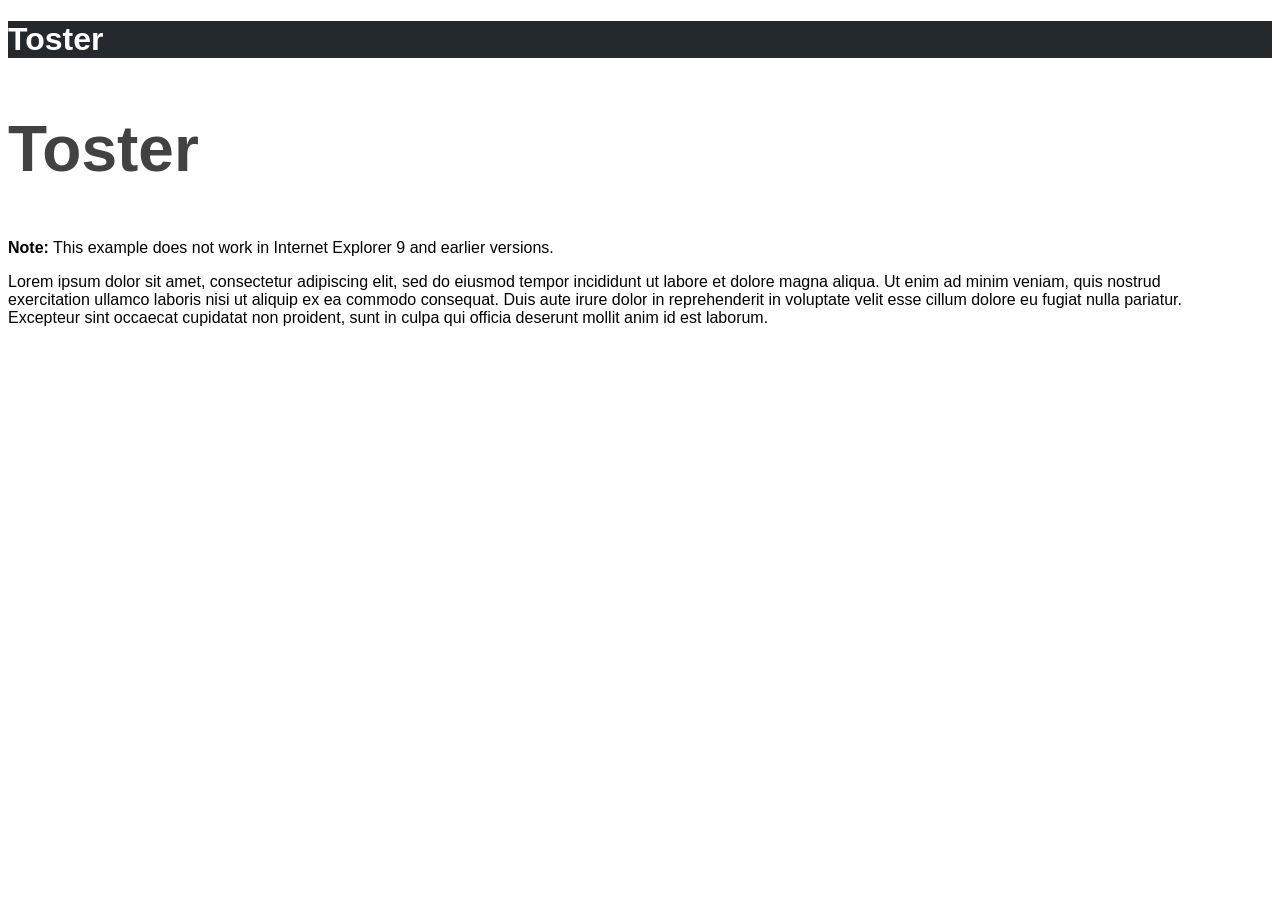
<file: temp_index.html>
<!DOCTYPE html>
<html>
<head>
    <title>TestWork</title>
    <link rel="stylesheet" href="style.css">
</head>
<body>
<header style="/*position:absolute; top:0;*/ background-color: #24292e; color: #fff;">
    <h1>Toster</h1>
</header>
<section>
<h2>Toster</h2>
<p><b>Note:</b> This example does not work in Internet Explorer 9 and earlier versions.</p>
<p>Lorem ipsum dolor sit amet, consectetur adipiscing elit,
    sed do eiusmod tempor incididunt ut labore et dolore magna aliqua. 
    Ut enim ad minim veniam, quis nostrud exercitation ullamco laboris nisi ut aliquip ex ea commodo consequat. 
    Duis aute irure dolor in reprehenderit in voluptate velit esse cillum dolore eu fugiat nulla pariatur. 
    Excepteur sint occaecat cupidatat non proident, sunt in culpa qui officia deserunt mollit anim id est laborum.</p>
</section>
</body>
</html>
</file>
<file: style.css>
@import 'base.css';
@import 'tost.css';
/*@import "struct.css";*/

header,
footer {
  text-align: center;
  /* overflow: hidden; */
  background-color: #24292e;
  color: #fff;
}

header *,
footer * {
  color: #fff;
}

header .wrap {
  display: flex;
  align-items: center;
}
header hr {
  display: none;
}
header h1 {
  flex-grow: 1;
  text-align: left;
}

header a {
  display: inline-block;
  text-decoration: none;
}
header > nav {
  margin: 15px 0;
}
header nav a,
.sub-nav {
  display: inline-block;
  position: relative;
  padding: 0 15px;
}
header nav a[title='GitHub'] {
  padding-left: 30px;
  background: url(/images/github-logo.svg) 8px center no-repeat;
  background-size: contain;
}
.sub-nav_list a:hover {
  text-decoration: underline;
}
.sub-nav._active .sub-nav_list {
  display: block;
}
.sub-nav_list {
  display: none;
  position: absolute;
  top: 1.5em;
  left: 0;
  padding: 5px;
  background-color: #353d46;
  border: 1px solid #717171;
  border-radius: 5px;
  z-index: 998;
}

.sub-nav_list a {
  padding: 5px 15px;
}

.overlay-screen {
  width: 100%;
  height: 100%;
  position: fixed;
  display: flex;
  justify-content: center;
  align-items: center;
  background-color: #fff;
  opacity: 1;
  transition: opacity 0.9s;
  z-index: 999;
}

.Loading-ico {
  width: 2em;
  height: 2em;
  background-color: #000;
  animation: 1s linear 0s infinite normal Loading;
}

@keyframes Loading {
  from {
    transform: rotate(0deg);
  }
  to {
    transform: rotate(360deg);
  }
}

main {
  position: relative;
  /*padding-top: 50px;*/
}

.wrap {
  max-width: 1200px;
  margin: 0 auto;
  position: relative;
  padding: 0 15px;
}

section .wrap {
  margin-bottom: 30px;
}

#First-screen {
  height: 50vh;
  background-color: #1f1f1f;
  display: flex;
  justify-content: center;
  align-items: center;
  text-align: center;
}
#First-screen h2 {
  font-weight: normal;
  color: #929292;
}
#First-screen b {
  color: #fff;
}
.to_top {
  text-align: right;
}
.to_top .wrap {
  margin-bottom: 0;
}
.to_top a {
  display: inline-block;
  padding: 10px;
  position: absolute;
  right: 15px;
  bottom: 0;
  background-color: #000;
  color: #fff;
  text-decoration: none;
}

.about-design ul {
  float: left;
  margin-right: 50px;
}

.Galery_ctrl {
  width: 40%;
  position: relative;
  display: table;
  padding: 0;
  margin: 15px auto;
  list-style: none;
  text-align: center;
  user-select: none;
  z-index: 777;
}
.Galery_ctrl li {
  width: 20%;
  display: table-cell;
  cursor: pointer;
}
.Galery_ctrl li:hover {
  font-weight: bold;
}
.Galery_ctrl li._active {
  font-weight: bold;
  text-decoration: underline;
}

.Galery__list {
  display: flex;
  flex-wrap: wrap;
  overflow: hidden;
}

.Galery__item {
  height: 300px;
  width: 33.333%;
  display: table;
  color: #fff;
  padding: 15px;
  background-color: #ccc;
}
.Galery__item div {
  height: 100%;
  display: table-cell;
  vertical-align: middle;
  text-align: center;
  font-size: 2em;
  transition: opacity 0.5s;
  opacity: 0;
  background-color: rgba(255, 255, 255, 1);
  color: #000;
  cursor: pointer;
}

.Galery__item.active div,
.Galery__item div:hover {
  opacity: 1;
}

.Galery__item h3 {
  margin: 0;
}
.Galery__item h3:hover {
  text-decoration: underline;
}
.Tag_list {
  font-size: 12px;
  margin: 6px 0;
  padding: 0;
  list-style: none;
}
.Tag_list li {
  display: inline-block;
  margin: 0 5px 5px 0;
  padding: 2px 5px;
  color: #fff;
  background-color: #000;
}

.portfolio-items-leave-to {
  display: none;
}
.portfolio-items-move {
  transition: transform 1s;
}

.pointer {
  cursor: pointer;
}
.pointer::after {
  display: inline;
  content: '◄';
  font-size: 2rem;
  vertical-align: middle;
  color: #efefef;
}

#Contact h2 {
  margin-top: 4em;
}

.Contact-form.gform {
  max-width: 720px;
  display: flex;
  flex-wrap: wrap;
}

.Contact-form__name,
.Contact-form__email,
.Contact-form__subject,
.Contact-form__message,
.Contact-form__controls {
  padding-right: 10px;
  margin-bottom: 10px;
}

.Contact-form__email,
.Contact-form__subject,
.Contact-form__name {
  width: 33.33%;
}

.Contact-form__message,
.Contact-form__controls {
  width: 100%;
}

.Contact-form__clear {
  color: blue;
  text-decoration: underline;
  border-color: transparent;
  background-color: transparent;
}

.Contact-form__controls a {
  float: right;
  font-style: italic;
  line-height: 40px;
}

.Contact-form__thx {
  /* opacity: 0;
   display: none;
   transition: all 1s; */
  outline: solid black;
  padding: 1em;
  margin-bottom: 1.2em;
}

button {
  padding: 10px;
  min-height: 3em;
  cursor: pointer;
}
form input,
form select,
form textarea {
  width: 100%;
  min-height: 3em;
  padding: 10px;
  font-family: inherit;
  resize: none;
}

section h2 {
  color: #424242;
  font-size: 4em;
}

.Portfolio h2 {
  margin-top: -1.5em;
  color: #fff;
}
.Contact__map {
  height: 400px;
  overflow: hidden;
  position: relative;
  background: url('images/map.jpg') center center no-repeat;
  background-size: cover;
  cursor: zoom-in;
}
.Contact__map img {
  display: block;
  position: absolute;
  top: 0;
}

footer {
  padding: 15px;
}

@media (max-width: 720px) {
  .g\@1x2,
  .g\@1x4,
  .g\@1x2 .col,
  .g\@1x4 .col {
    width: 100%;
    display: block;
  }
  header {
    padding: 15px 0;
  }
  header .wrap,
  header hr {
    display: block;
  }
  header h1 {
    margin-top: 0;
  }
  .about-design ul {
    width: 100%;
  }

  .Contact-form__name,
  .Contact-form__email,
  .Contact-form__subject {
    width: 100%;
  }

  .Galery_ctrl {
    width: 100%;
  }

  .Galery__item {
    width: 50%;
    height: 150px;
  }
  .Galery__item div {
    opacity: 1;
    background-color: rgba(255, 255, 255, 0.726);
  }

  .contact__map {
    height: 30vh;
  }
}
</file>
